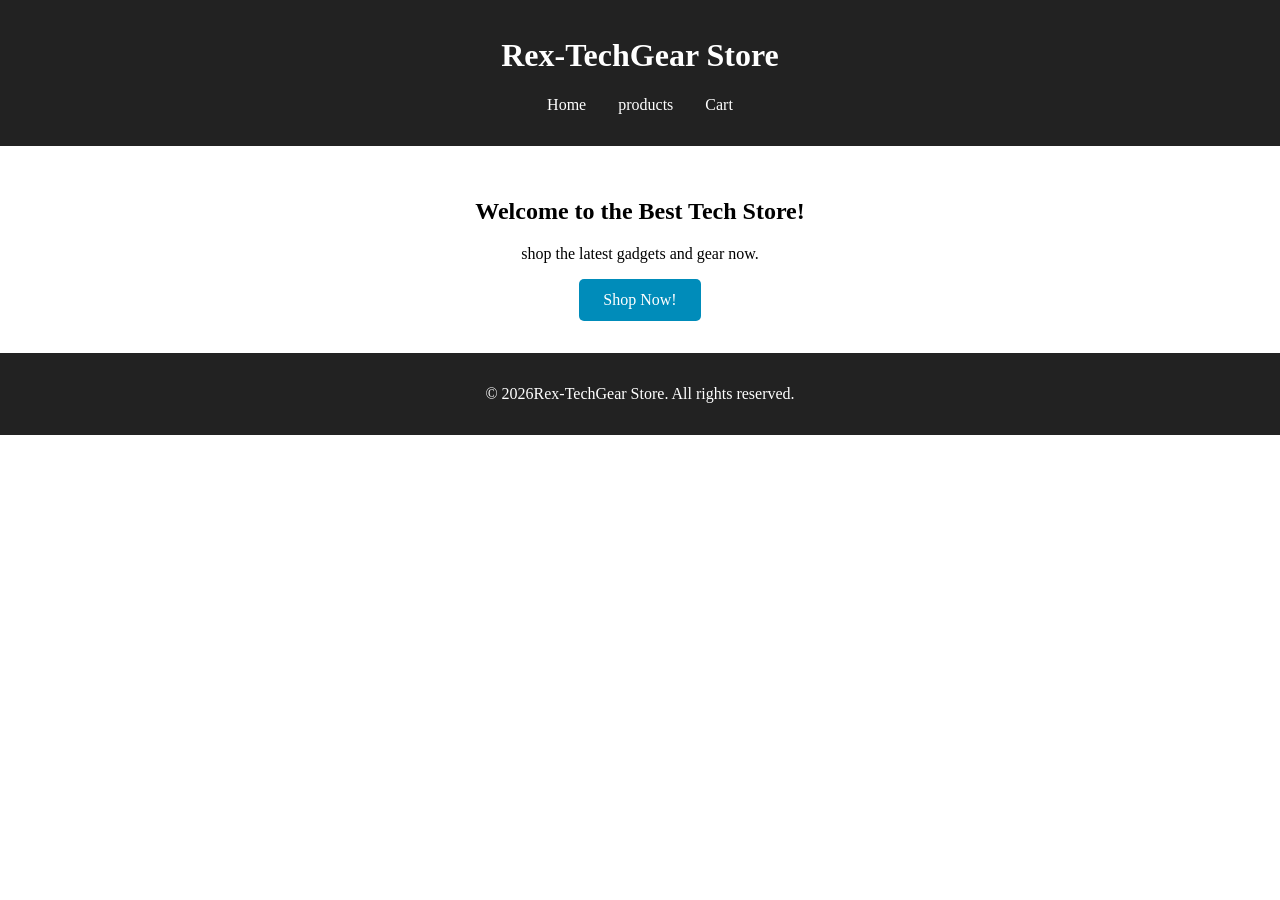
<file: index.html>
<!DOCTYPE html>
<html lang="en">
<head>
    <meta charset="UTF-8">
    <meta name="viewport" content="width=device-width, initial-scale=1.0">
    <title>Rex-TechGear Store (E-commerce Website)</title>

    <link rel="stylesheet" href="styles/style.css">
</head>

<body>
    <header>
        <h1>Rex-TechGear Store</h1>
        <nav>
            <ul>
                <li><a href="index.html">Home</a></li>
                <li><a href="products.html">products</a></li>
                <li><a href="cart.html">Cart</a></li>
            </ul>
        </nav>
    </header>

    <main>
        <section class="hero">
            <h1>Welcome to the Best Tech Store!</h1>
            <p>shop the latest gadgets and gear now.</p>
            <a href="products.html" class="btn">Shop Now!</a>
        </section>
    </main>

    <footer>
        <p>&copy; <span id="year"></span>Rex-TechGear Store. All rights reserved.</p>
    </footer>

    <script src="js/script.js"></script>
</body>
</html>
</file>
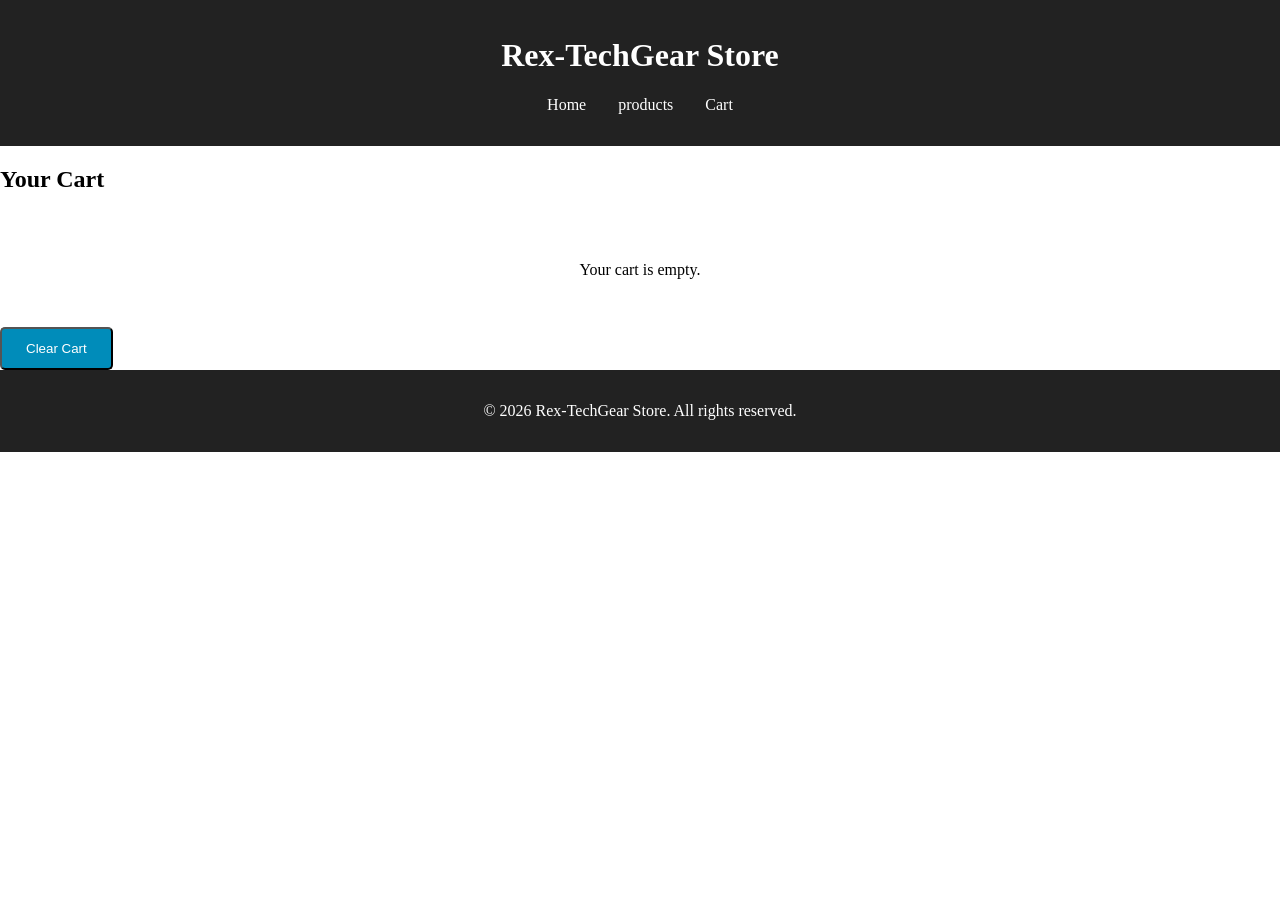
<file: cart.html>
<!DOCTYPE html>
<html lang="en">
<head>
    <meta charset="UTF-8">
    <meta name="viewport" content="width=device-width, initial-scale=1.0">
    <title>Cart - Rex-TechGear Store</title>

    <link rel="stylesheet" href="styles/style.css">
</head>

<body>
    <header>
        <h1>Rex-TechGear Store</h1>
        <nav>
            <ul>
                <li><a href="index.html">Home</a></li>
                <li><a href="products.html">products</a></li>
                <li><a href="cart.html">Cart</a></li>
            </ul>
        </nav>
    </header>

    <main>
        <h2>Your Cart</h2>
        <section id="cart-items" class="cart-list">

        </section>
        <button id="clearCartBtn" class="btn">Clear Cart</button>
    </main>

    <footer>
        <p>&copy; <span id="year"></span> Rex-TechGear Store. All rights reserved.</p>
    </footer>

    <script src="js/script.js"></script>
</body>
</html>
</file>
<file: styles/style.css>
body {
    margin: 0;
    font-family: cursive;
    display: flex;
    flex-direction: column;
    min-height: 100vh;
}

header, footer {
    background-color: #222;
    color: white;
    text-align: center;
    padding: 1em;
}

nav ul {
    list-style-type: none;
    padding: 0;
    display: flex;
    justify-content: center;
    gap: 2rem;
}

nav a {
    color: white;
    text-decoration: none;
}

.hero {
    text-align: center;
    padding: 2rem;
}

.btn {
    display: inline-block;
    background: #008cba;
    border-radius: 5px;
    color: white;
    padding: 0.75rem 1.5rem;
    text-decoration: none;
    transition: background 0.3s ease;
}

.btn:hover {
    background: #005f8a;
}


/* Product.css */
.product-list {
    display: flex;
    flex-wrap: wrap;
    justify-content: center;
    gap: 2rem;
    padding: 2rem;
}

.product-item {
    border: 1px solid #ccc;
    background: #f4f4f4;
    border-radius: 8px;
    padding: 1rem;
    text-align: center;
    width: 200px;
}

.product-item img {
    width: 100%;
    height: auto;
    border-radius: 4px;
}


/* Cart.css */
.cart-list {
    display: flex;
    flex-direction: column;
    align-items: center;
    padding: 2rem;
    gap: 1rem;
}

.cart-item {
    border: 1px solid #ccc;
    padding: 1rem;
    width: 300px;
    display: flex;
    justify-content: space-between;
    align-items: center;
}

.cart-item button {
    background: crimson;
    color: white;
    border: none;
    padding: 0.5rem 1rem;
    border-radius: 5px;
    cursor: pointer;
}
</file>
